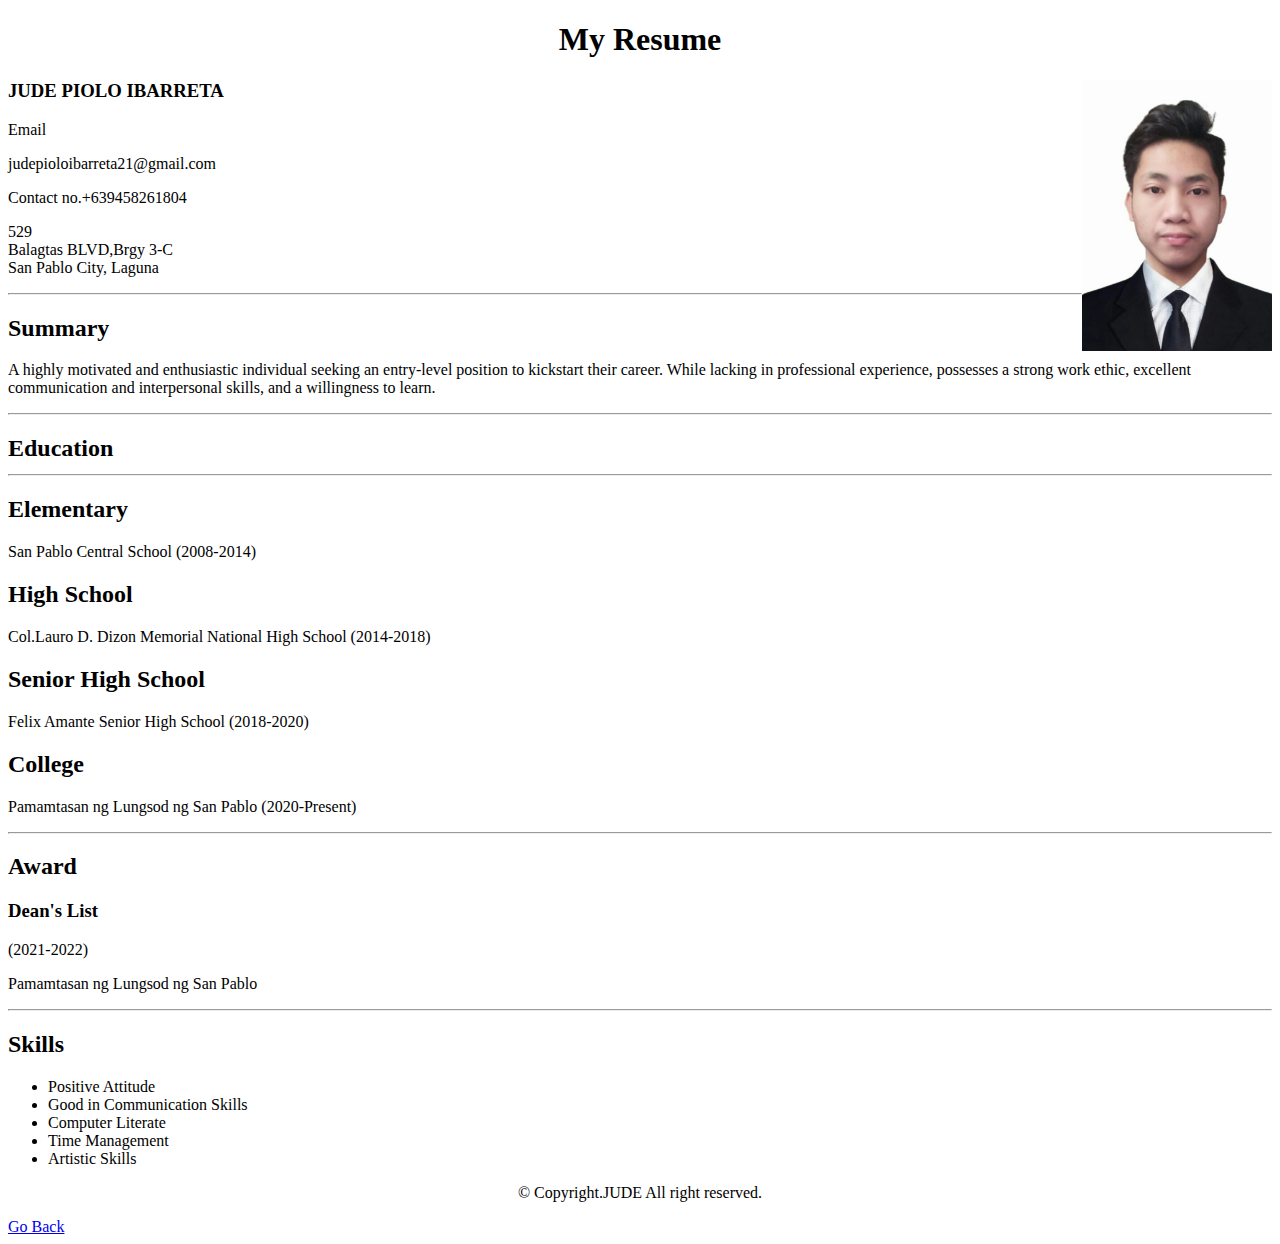
<file: Resume.html>
<!DOCTYPE html>
<html>
    <head>
        <title>My Resume</title>
        
        
            </head>
    <body>
      <center><h1>My Resume</h1></center>
        
     <img src="ibarreta_jude_piolo_paliza.jpg"ALIGN ="right"width="15%"">
       
        <h3>JUDE PIOLO IBARRETA</h3>
        <p>Email</p>
        <p>judepioloibarreta21@gmail.com</p>
        <p>Contact no.+639458261804</p>
        <p>529<br>
           Balagtas BLVD,Brgy 3-C<br>
           San Pablo City, Laguna 
        </p>
        <hr>
        
        <h2>Summary</h2>
       
        <p>
            A highly motivated and enthusiastic individual seeking an entry-level position to kickstart their career. While lacking in professional experience, possesses a strong work ethic, excellent communication and interpersonal skills, and a willingness to learn.
        </p>
        <hr>
      
        <h2>Education<hr></h2>
        
        <h2>Elementary</h2>
        <p>San Pablo Central School (2008-2014)</p>
        
        <h2>High School</h2>
        <p>Col.Lauro D. Dizon Memorial National High School (2014-2018)</p>
        
        <h2>Senior High School</h2>
        <p>Felix Amante Senior High School (2018-2020)</p>
        <h2>College</h2>
        <p>Pamamtasan ng Lungsod ng San Pablo (2020-Present)</p>
        
        <hr>
        <h2>Award</h2>
        <h3>Dean's List</h3> (2021-2022)
        <p>Pamamtasan ng Lungsod ng San Pablo</p>
        <hr>
        
        <h2>Skills</h2>
        <ul>
            <li>Positive Attitude</li>
            <li>Good in Communication Skills </li>
            <li>Computer Literate</li>
            <li>Time Management</li>
            <li>Artistic Skills</li>
        </ul>
        <footer>
       <center><p>© Copyright.JUDE All right reserved.</p></center>
        </footer>
        <a href="index.html">Go Back</a>
        
    </body>
    
    
    
</html>
</file>
